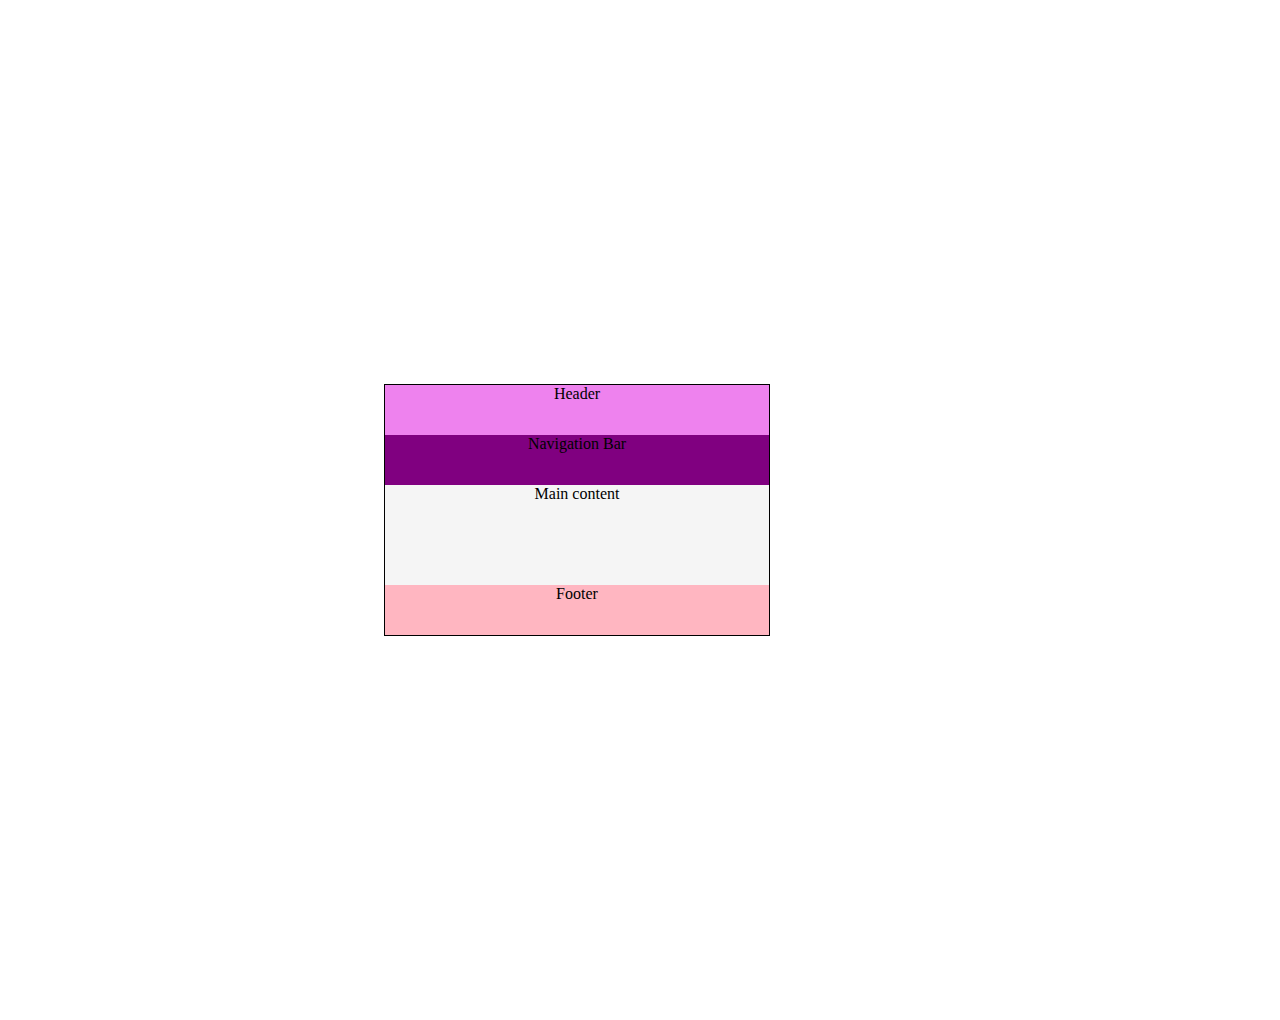
<file: index.html>
<!DOCTYPE html>
<html lang="en"></html>
<head>
    <meta charset="UTF-8">
    <meta http-equiv="X-UA-Compatible" content="IE=edge">
    <meta name="viewport" content="width=device-width, initial-scale=1.0">
    <title>Document</title>
    </head>
    <style>
      body {
          border:1px solid black;
          margin:30%;
          width: 30%;
          
      }
        header {
            height: 50px;
            background: violet ;
            
            text-align: center;
           
        }
    
        section nav {
            background: purple;
            height:50px;
            
            text-align: center;
               
        }
        section article{
            background: whitesmoke;
            height: 100px;
            
            text-align: center;
        
        }
        section footer{
            height: 50px;
            background:lightpink ;
            
            text-align: center;
            

            

        }
        
      
    </style>
      
</head>
<body>
   

    <header>
        Header
    </header>
    <section>
        <nav>
            Navigation Bar
        </nav>
        <article>
            Main content
            
        </article>
        <footer>
            Footer
        </footer>
    
    </section>
</body>
</file>
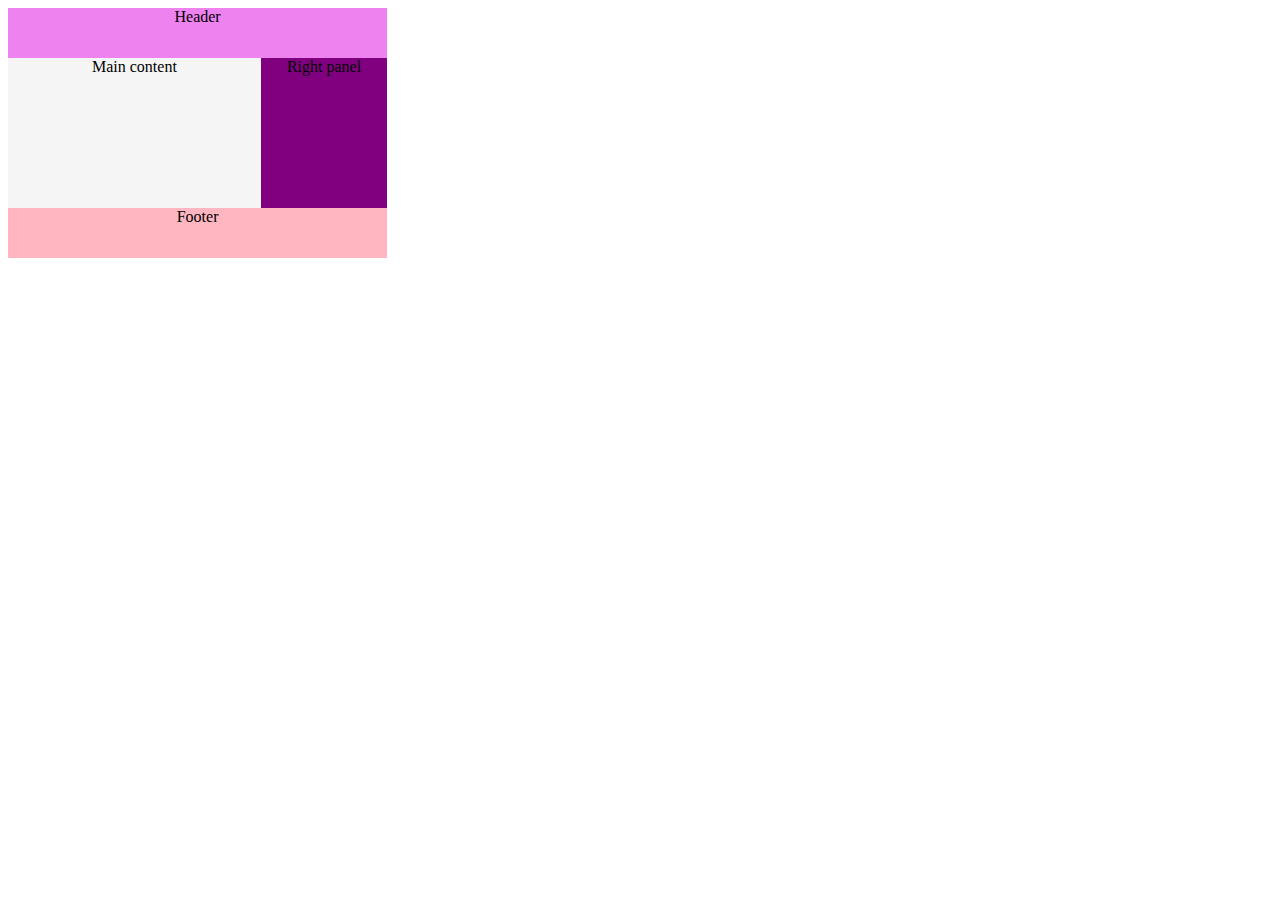
<file: index assigmnet2.html>
<!DOCTYPE html>
<html>
    <meta charset="UTF-8">
    <meta http-equiv="X-UA-Compatible" content="IE=edge">
    <meta name="viewport" content="width=device-width, initial-scale=1.0">
    <title>Document</title>
    <style>
        
        header {
            height: 50px;
            background: violet ;
            text-align: center;
            width:30%;
            
        }
        section{
            display: flex;
        }
       
        section article {
            background: whitesmoke;
            height: 150px;
            width:20%;
            text-align: center;
        }
        section aside {
            background: purple;
            height: 150px;
            width:10%;
            text-align: center;
            
        }
         footer {
            height: 50px;
            background:lightpink ;
            width:30%;
            text-align: center;
            
        }
        
    </style>
</head>
<body>
    <header>
        Header
    </header>
    <section>
        <article>
            Main content
        </article>
        <aside>
            Right panel
        </aside> 

        
    
    </section>
    <footer>
        Footer
    </footer>
</body>
</file>
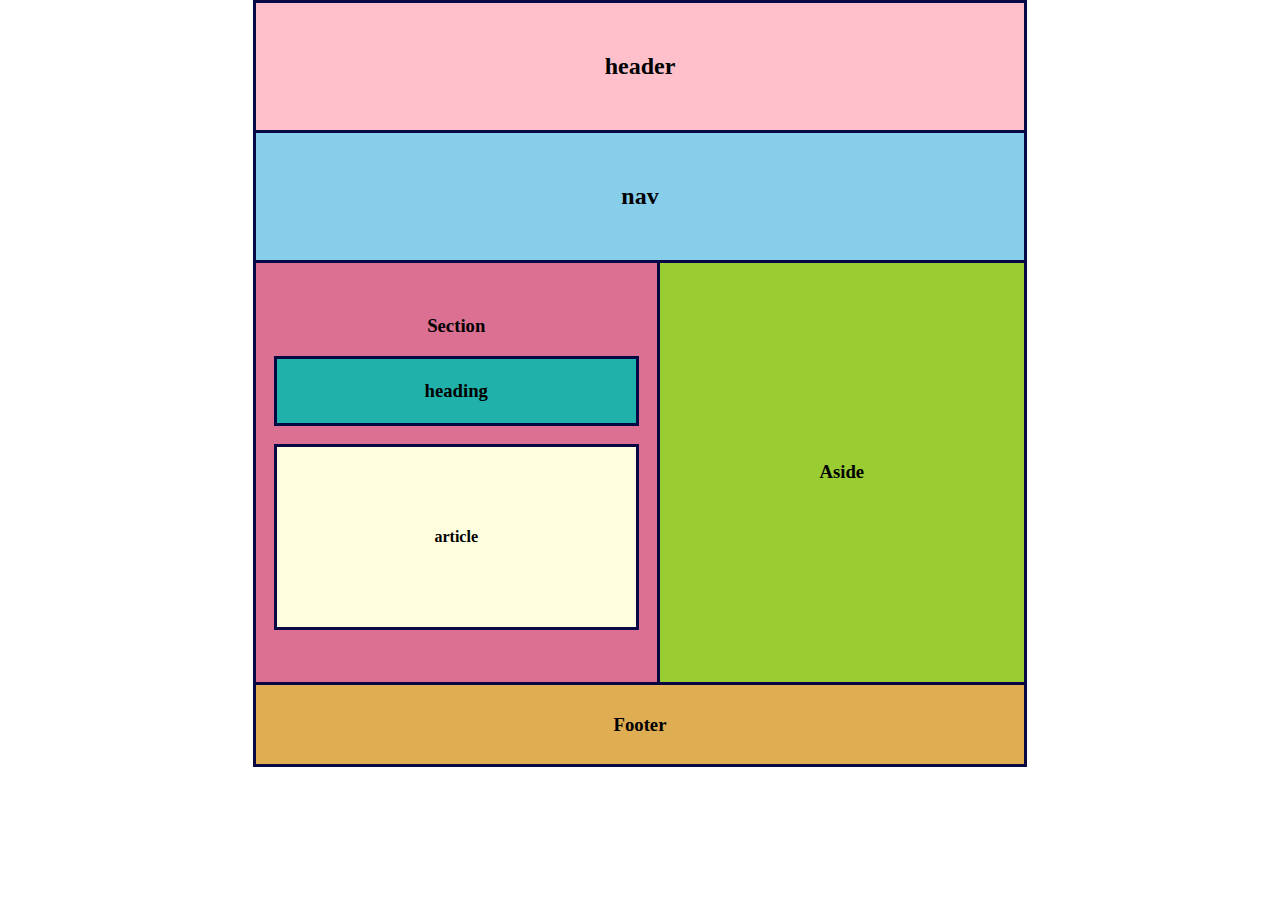
<file: index5.html>
<!DOCTYPE html>
<html lang="en">
    <head>
        <meta charset="UTF-8">
        <meta http-equiv="X-UA-Compatible" content="IE=edge">
        <meta name="viewport" content="width=device-width, initial-scale=1.0">
        <title>Assignment5</title>
        <link rel="stylesheet" href="./styles5.css">
        </head>
        <body>
            
                <div class="head">
                    <h2>header</h2>
                </div>
                <div class="nav">
                    <h2>nav</h2>
                </div>
                <div class="center-content  d-flex flex-wrap">
                    <div class="left d-flex flex-wrap">
                        <h3>Section</h3>
                    
                        <div class="left-head">
                            <h3>heading</h3>
                        </div>
                        <div class="left-body">
                            <h4>article</h4>
                        </div>
                    </div>
                    
            <div class="right d-flex flex-wrap">
                <h3>Aside</h3>
            </div>
        </div>
    
                </div>
                <div class="footer">
                    <h3>Footer</h3>
                </div>
                
            
        </body>
        
</html>
</file>
<file: styles5.css>
body{
    margin: auto;
    width: 60%;
    justify-content: center;
    border: 3px solid rgba(3, 4, 65, 0.986);
}

.head{
    background-color:pink ;
    border-bottom:3px  solid rgba(3, 4, 65, 0.986);
    text-align: center;
    padding-top: 30px;
    padding-bottom: 30px;
}
.nav{
    background-color: skyblue;
    padding-top: 30px;
    padding-bottom: 30px;
border-bottom: 3px solid rgba(3, 4, 65, 0.986);
    text-align: center;
}

.center-content{
    background-color: palevioletred;
    display: flex;
    border-bottom: 3px solid rgba(3, 4, 65, 0.986);
}

.left{
    width: 50%;
    text-align: center;
    margin:4px 18px;
    padding-top:30px;
    padding-bottom: 30px ;
}

.left-head{
    background-color: lightseagreen;
    padding: 2px 0;
    border: 3px solid rgba(3, 4, 65, 0.986);

}

.left-body{
    background-color: lightyellow;
    padding: 60px 0;
    margin: 18px 0;
    border: 3px solid rgba(3, 4, 65, 0.986);
   
}

.right{
    display: flex;
    align-items: center;
    justify-content: center;
    width:50%;
    background-color: yellowgreen;
    text-align: center;
    border-left: 3px solid rgba(3, 4, 65, 0.986);
}



.footer{
    background-color: rgb(223, 173, 82);
    padding-top: 10px;
    padding-bottom: 10px;
    text-align: center;
}
</file>
